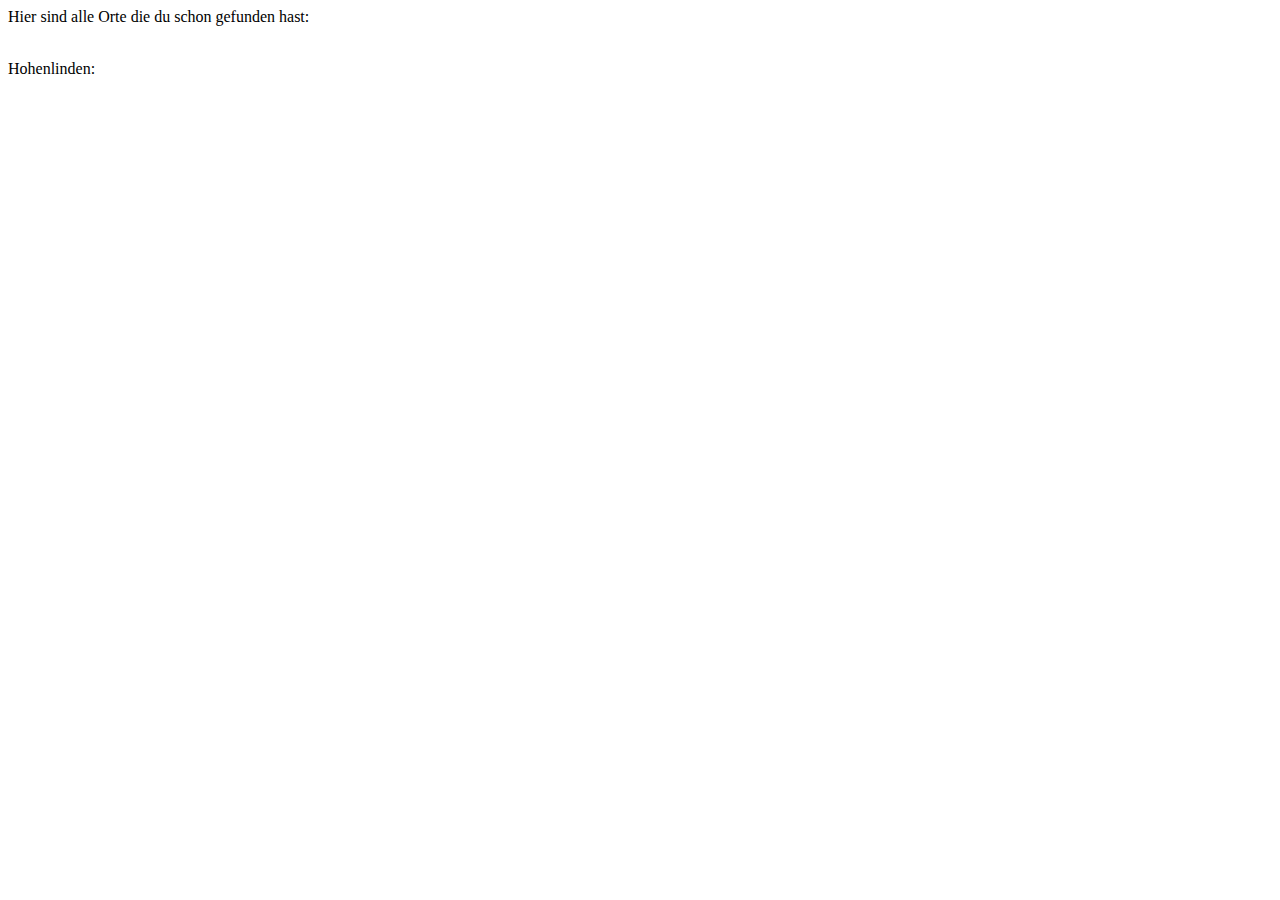
<file: io/spectrumsweep/index.html>
<!DOCTYPE html>
<html lang="en">
<head>
    <meta charset="UTF-8">
    <title>deine bisher gefundenen Orte</title>
    
    
    <script>
        function getCookie(name) {
            var nameEQ = name + "=";
            var ca = document.cookie.split(';');
            for(var i=0;i < ca.length;i++) {
                var c = ca[i];
                while (c.charAt(0)==' ') c = c.substring(1,c.length);
                if (c.indexOf(nameEQ) == 0) return c.substring(nameEQ.length,c.length);
            }
            return null;
        }
   
        
        function set_hohenlindengefunden(){
            if(!navigator.cookieEnabled){
                alert("Cookis müssen aktiviert sein")
            } else {
                document.cookie = "hohenlindengefunden=true; expires=Fri, 4 Nov 2050 12:00:00 UTC; path=/"
            }
            
            document.getElementById()
        }
        
    </script>
    
    
</head>
<body>

Hier sind alle Orte die du schon gefunden hast:<br>
<br>
<p> Hohenlinden: </p>
<p id = "Hohenlinden_p">  </p>



<script>
    set_hohenlindengefunden();
    
    if(getCookie("hohenlindengefunden")){
        document.getElementById("Hohenlinden_p").innerHTML = "gefunden"
    }
    
</script>
</body>


</html>
</file>
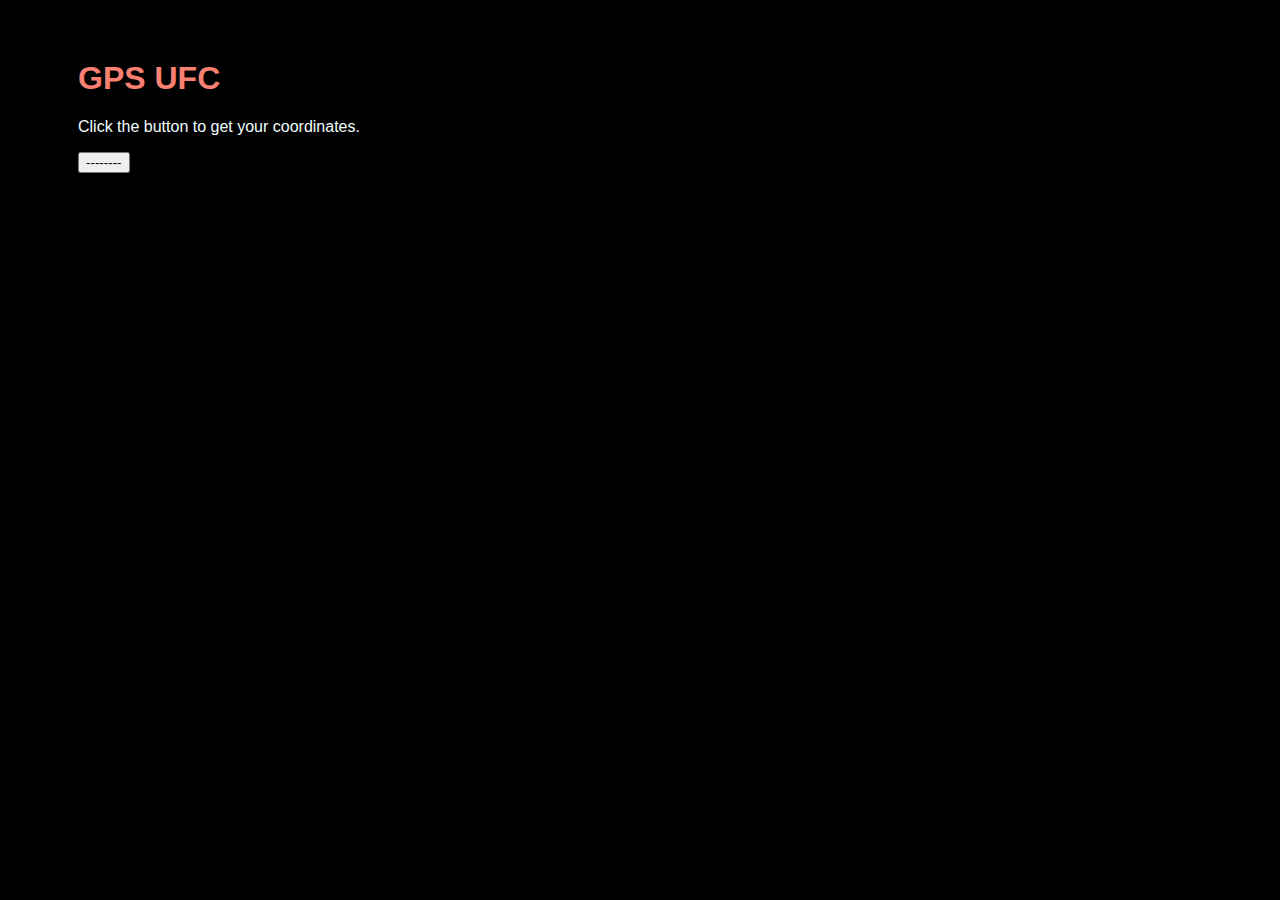
<file: gpsufc.html>
<!DOCTYPE html>
<html>
<head>
<title>GPS UFC</title>
<style>
		h1 {color:cornflowerblue;}
		p {color:azure;}
		
		
		a:link, a:visited {
			color: salmon;
			padding: 0px 0px;
			text-align: left;
			text-decoration: none;
			display: inline-block;
		}
	
		a:hover, a:active {
			color: cornflowerblue;
		}
	</style>
	<link type="text/css" href="index.css" rel="stylesheet" />
</head>
<body style="background-color:black;">

<h1><a href="index.html">GPS UFC</a></h1>
<p>Click the button to get your coordinates.</p>

<P><button onclick="getLocation()">--------</button><p>

<p id="demo"></p>

<script>
var x = document.getElementById("demo");

function getLocation() {
  if (navigator.geolocation) {
    navigator.geolocation.watchPosition(showPosition);
  } else { 
    x.innerHTML = "Geolocation is not supported by this browser.";
  }
}

function showPosition(position) {
  x.innerHTML = "Latitude: " + position.coords.latitude + 
  "<br>Longitude: " + position.coords.longitude + "<br>Accuracy: " + position.coords.accuracy + "%";
}
</script>

<noscript>Sorry, your browser does not support JavaScript!</noscript>

</body>
</html>
</file>
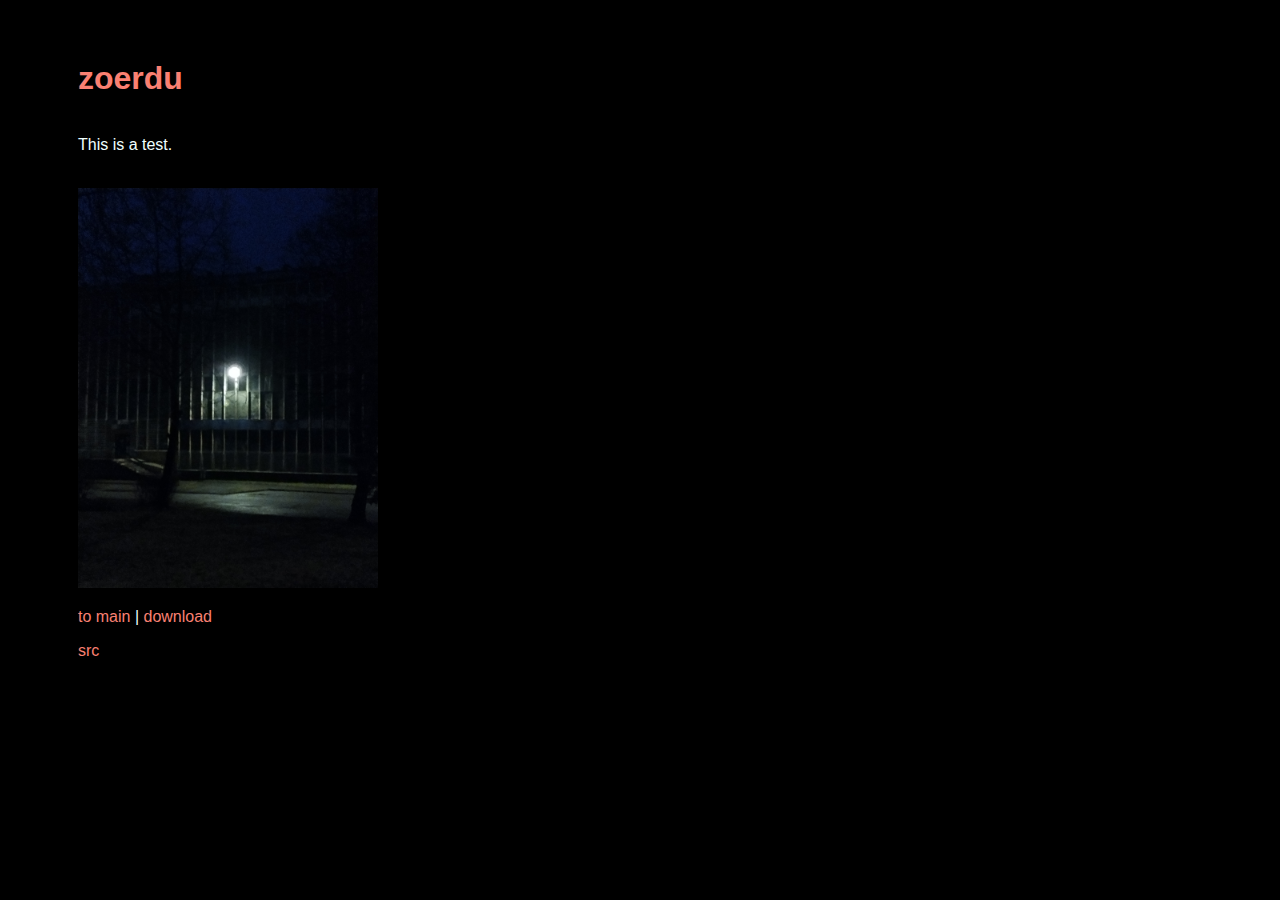
<file: zoerdu.html>
<!DOCTYPE html>
<html>

<head>
	<title>zoerdu</title>
	<style>
		h1 {color:cornflowerblue;}
		p {color:azure;}
		
		
		a:link, a:visited {
			color: salmon;
			padding: 0px 0px;
			text-align: left;
			text-decoration: none;
			display: inline-block;
		}
	
		a:hover, a:active {
			color: cornflowerblue;
		}
	</style>
	<link type="text/css" href="index.css" rel="stylesheet" />
</head>

<body style="background-color:black;">

<h1><a href="index.html">zoerdu</a></h1>
<p><br>This is a test.<br><br></p>
<img src="images/img_factory_1.jpg" alt="image of factory" style="width:300px;height:400px;">
<p><a href="index.html">to main</a> | <a href="img_lain.rar">download</a><br></p>
<p><a href="https://github.com/sebluion/sebluion.github.io">src</a></p>
 <footer>
  
</footer> 

</body>
</html>
</file>
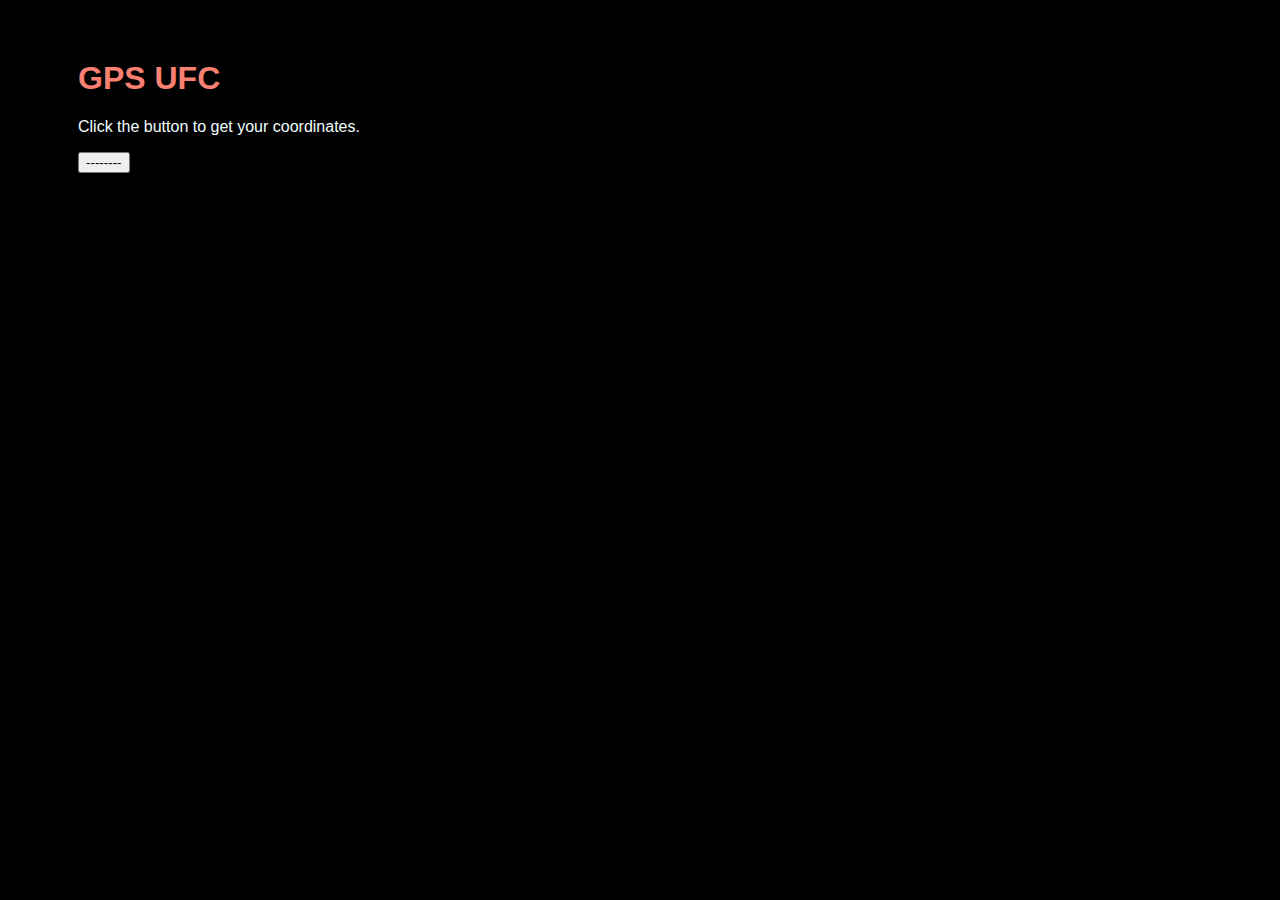
<file: io/gpsufc.html>
<!DOCTYPE html>
<html>
<head>
<title>GPS UFC</title>
<style>
		h1 {color:cornflowerblue;}
		p {color:azure;}
		
		
		a:link, a:visited {
			color: salmon;
			padding: 0px 0px;
			text-align: left;
			text-decoration: none;
			display: inline-block;
		}
	
		a:hover, a:active {
			color: cornflowerblue;
		}
	</style>
	<link type="text/css" href="../index.css" rel="stylesheet" />
</head>
<body style="background-color:black;">

<h1><a href="../index.html">GPS UFC</a></h1>
<p>Click the button to get your coordinates.</p>

<P><button onclick="getLocation()">--------</button><p>

<p id="demo"></p>

<script>
var x = document.getElementById("demo");

function getLocation() {
  if (navigator.geolocation) {
    navigator.geolocation.watchPosition(showPosition);
  } else { 
    x.innerHTML = "Geolocation is not supported by this browser.";
  }
}

function showPosition(position) {
  x.innerHTML = "Latitude: " + position.coords.latitude + 
  "<br>Longitude: " + position.coords.longitude + "<br>Accuracy: " + position.coords.accuracy + "%";
}
</script>

<noscript>Sorry, your browser does not support JavaScript!</noscript>

</body>
</html>
</file>
<file: index.css>
p {
  margin-left: 70px;
  font-family: "Helvetica", Arial, sans-serif;
}
h1 {
  margin-left: 70px;
  margin-top: 60px;
  font-family: "Helvetica", Arial, sans-serif;
}
img {
	margin-left: 70px;
}
</file>
